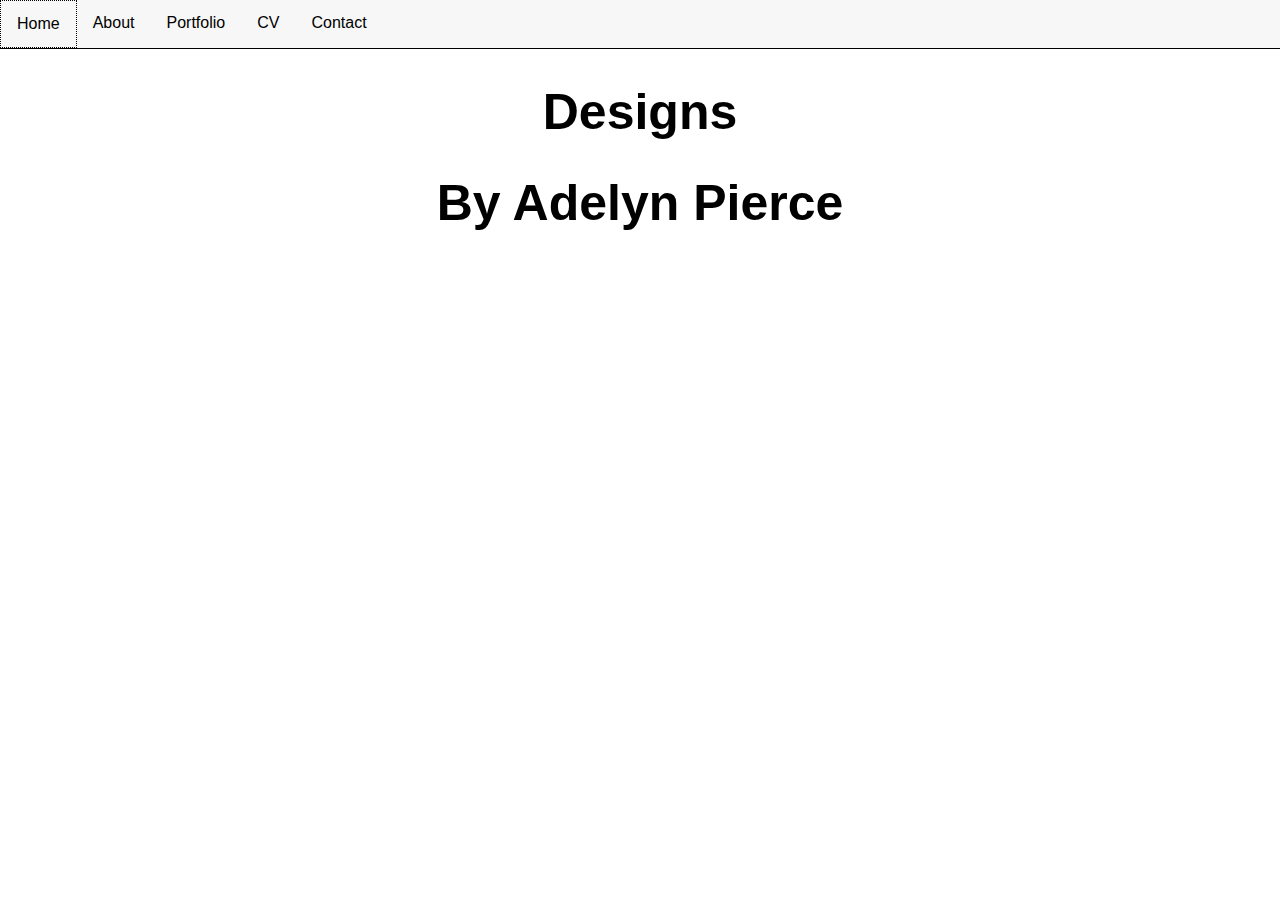
<file: home.html>
<!DOCTYPE html>
<html>
    <head>
        <title>Home</title>
        <link rel="stylesheet" href="main.css">
        <meta name="viewport" content="width=device-width, initial-scale=1.0">
    </head>

    <body>
        <ul class="navigationBar">
            <li class="navigationItem"><a class="active navigationLink" href="home.html">Home</a></li>
            <li class="navigationItem"><a class="navigationLink" href="about.html">About</a></li>
            <li class="navigationItem"><a class="navigationLink" href="portfolio.html">Portfolio</a></li>
            <li class="navigationItem"><a class="navigationLink" href="cv.html">CV</a></li>
            <li class="navigationItem"><a class="navigationLink" href="contact.html">Contact</a></li>
        </ul>
        <h1>Designs</h1>
        <h1>By Adelyn Pierce</h1>
    </body>
</html>
</file>
<file: main.css>
body {
    margin: 0%;
    width: 100%
    
}
.navigationBar {
    list-style-type: none;
    margin: 0;
    padding: 0;
    overflow: hidden;
    background-color:  #f7f7f7;
    border-bottom: 1px solid black;
    width: 100%;
    top: 0;
}

.navigationItem {
    float: left;
}

li a:hover:not(.active) {
    background-color: #d2d2d2;
}

.navigationLink {
    display: block;
    color: black;
    font-family: "proxima-nova", sans-serif;
    font-weight: 400;
    font-style: bold;
    text-align: center;
    padding: 14px 16px;
    text-decoration: none;
}

.active {
    background-color: #f7f7f7;
    border: dotted black 1px;
}

.titlePageContainer {
    display: flex;
    flex-direction: row;
    justify-content: center;
    overflow: hidden;
    padding-top: 50px;
    padding-bottom: 50px;
    background: #f7f7f7;
    background: radial-gradient(circle,rgba(247, 247, 247, 1) 0%, rgba(190, 190, 209, 1) 100%);
    border-bottom: 1px solid black;
    
}

.adelyn {
    font-size: 0;
    overlay:none;
    overflow: hidden;
}

.titleHeadliner {
    font-size: 0;
    overflow: hidden;
}

.adelyn span {
    font-size: 125px;
    font-family: "obliqua", sans-serif;
    font-weight: 700;
    font-style: normal;
}

.pierce {
    font-size: 0;
    margin-top: auto;
}

.pierce span {
    font-size: 125px;
    font-family: "obliqua", sans-serif;
    font-weight: 700;
    font-style: normal;
}

.key {
    transition: transform 0.2s;
    display: inline-block;
}

/* Learned this animation juxtopossed on codepen */
@keyframes pressDown1 {
    30%,
    40%,
    100% {
      transform: translateY(0);
    }
    35% {
      transform: translateY(10px);
    }
  }
  
  @keyframes pressDown2 {
    70%,
    80%,
    100% {
      transform: translateY(0);
    }
    75% {
      transform: translateY(10px);
    }
  }
  
  @keyframes pressDown3 {
    30%,
    40%,
    100% {
      transform: translateY(0);
    }
    35% {
      transform: translateY(10px);
    }
  }
  
  @keyframes pressDown4 {
    40%,
    50%,
    100% {
      transform: translateY(0);
    }
    45% {
      transform: translateY(10px);
    }
  }
  
  @keyframes pressDown5 {
    20%,
    30%,
    100% {
      transform: translateY(0);
    }
    25% {
      transform: translateY(10px);
    }
  }
  
  @keyframes pressDown6 {
    60%,
    70%,
    100% {
      transform: translateY(0);
    }
    65% {
      transform: translateY(10px);
    }
  }
  
  @keyframes pressDown7 {
    10%,
    20%,
    100% {
      transform: translateY(0);
    }
    15% {
      transform: translateY(10px);
    }
  }
  
  @keyframes pressDown8 {
    35%,
    45%,
    100% {
      transform: translateY(0);
    }
    40% {
      transform: translateY(10px);
    }
  }
  
  .titleHeadliner {
    font-size: 0;
    text-align: center;

}

.titleHeadliner span {
    font-size: 125px;
    font-family: "obliqua", sans-serif;
    font-weight: 700;
    font-style: normal;
}
  
  
  .key:nth-child(1) {
    animation: pressDown1 2s infinite;
  }
  
  .key:nth-child(2) {
    animation: pressDown2 3s infinite;
  }
  
  .key:nth-child(3) {
    animation: pressDown3 4s infinite;
  }
  
  .key:nth-child(4) {
    animation: pressDown4 2.5s infinite;
  }
  
  .key:nth-child(5) {
    animation: pressDown5 2.5s infinite;
  }
  
  .key:nth-child(6) {
    animation: pressDown6 3.5s infinite;
  }

.verticalLine {
    height: 300px;
    width:0px;
    border: 1.5px solid black;
    margin: 3px;
}

.textDetail {
    font-family: "proxima-nova", sans-serif;
    font-weight: 400;
    font-style: normal;
    text-align: center;
    border-bottom: 1px solid black;
    padding: 10px;
    background-color: #f7f7f7;
}
.textDetail1 {
  font-family: "proxima-nova", sans-serif;
  font-weight: 400;
  font-style: normal;
  text-align: center;
  border-bottom: 1px solid black;
  border-top: 1px solid black;
  padding: 10px;
  background-color: #f7f7f7;
}

.subtitle {
    font-family: "beloved-script", sans-serif;
    font-weight: 400;
    font-style: normal;     
    font-size: 75px;
    text-align: center;
    padding-top: 25px;
    padding-bottom: 25px;
    background: #f7f7f7;
    background: radial-gradient(circle,rgba(247, 247, 247, 1) 0%, rgb(206, 223, 223) 100%);
    border-bottom: 1px solid black;

}

p {
    font-family: "proxima-nova", sans-serif;
    font-weight: 400;
    font-style: normal;
    width: 800px;
    margin: auto;
    padding: 20px;

}

/*img {
  width: 450px;
} */

.selectedWorksImg {
  width: 450px;
  padding: 25px;
}

.selectedWorks {
  display: flex; flex-wrap: wrap;
  /*align-items: center;*/
  justify-content: center;
  padding-top: 50px;
  padding-bottom: 50px;
  background: #f7f7f7;
  background: radial-gradient(circle,rgba(247, 247, 247, 1) 0%, rgba(190, 190, 209, 1) 100%);
  border-bottom: 1px solid black;

}


.textDetailBottom {
  background-color: #f7f7f7;
  margin-top:0%;
  text-align: center;
  padding: 10px;
  font-family: "proxima-nova", sans-serif;
  font-weight: 400;
  font-style: normal;
}

.ui-tooltip {
  max-width: 350px;
  background-color: #f7f7f7;
  text-align: center;
  position: relative;
  padding: 10px;
  border: 1px solid black;
}

.decorativeElement {
  font-family: beloved-ornaments, sans-serif;
  font-style: normal;
  font-weight: 400;
  text-align: center;
  font-size: 100px;
  padding: 20px;
        
}

.decorativeElementBarrier1 {
  font-family: beloved-ornaments, sans-serif;
  font-style: normal;
  font-weight: 400;
  text-align: center;
  font-size: 100px;
  padding: 20px;
  background-color: #f7f7f7;
  border-bottom: 1px solid black;
        
}

.decorativeElementBarrier2 {
  font-family: beloved-ornaments, sans-serif;
  font-style: normal;
  font-weight: 400;
  text-align: center;
  font-size: 100px;
  padding: 20px;
  background-color: #f7f7f7;
        
}

h1 {
    font-size: 50px;
    font-family: "obliqua", sans-serif;
    font-weight: 700;
    font-style: normal;
    text-align: center;
}

.resume {
  font-family: "proxima-nova", sans-serif;
  font-weight: 400;
  font-style: normal;
  width: 800px;
  margin: auto;
  padding: 20px;
  text-align: center;
}

/*
   Hide Extension Name in the identity area unless
   hovered for half a second (updated for Fx80)
*/
#identity-box.extensionPage #identity-icon-labels,
#identity-box.extensionPage #identity-icon-label {
  visibility: collapse !important;
  transition: visibility 250ms ease-in-out;
}
#identity-box.extensionPage:hover #identity-icon-labels,
#identity-box.extensionPage:hover #identity-icon-label {
  visibility: visible !important;
  transition: visibility 250ms ease-in-out 500ms;
}
</file>
